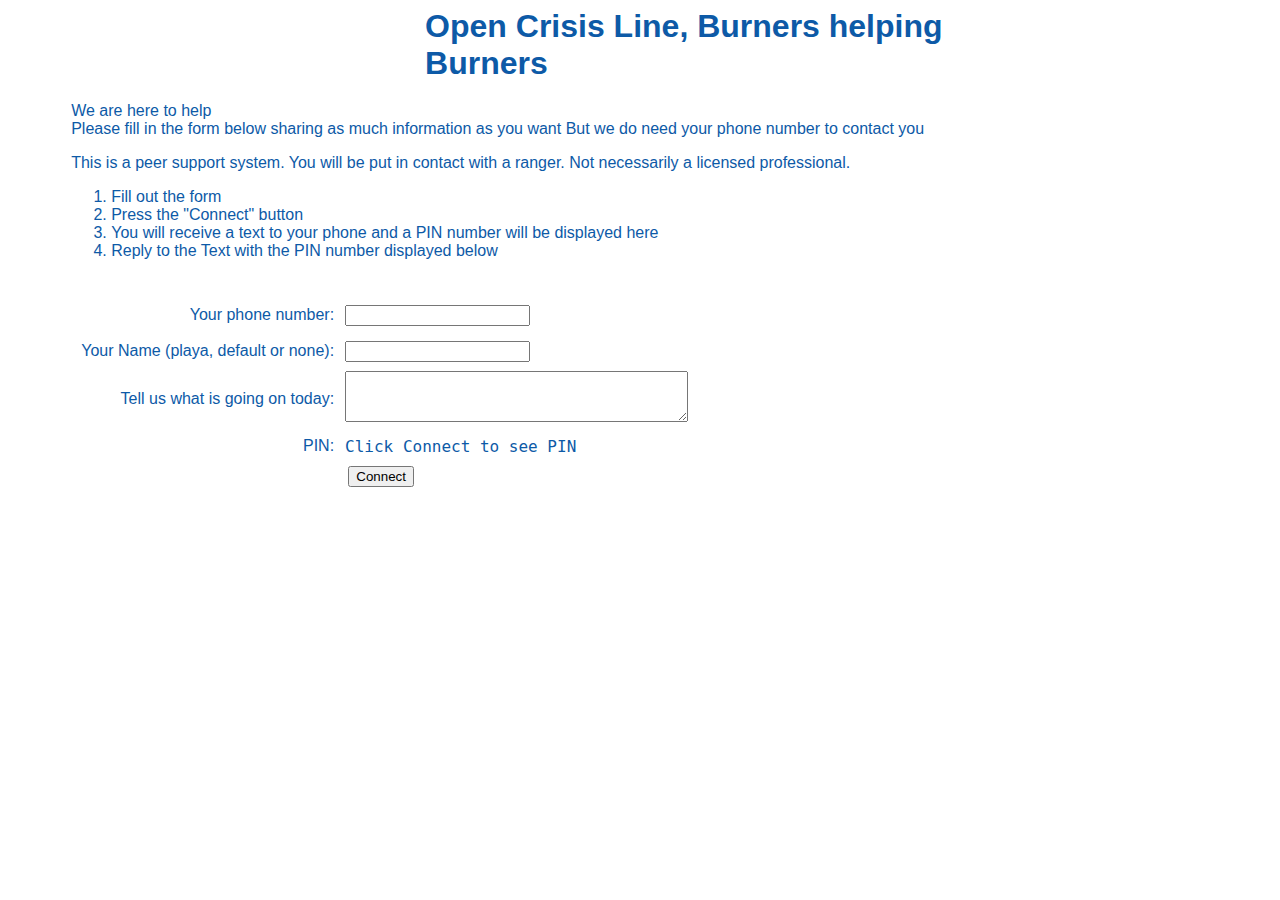
<file: web/index.html>
<!DOCTYPE html>
<html lang="en">
<head>
    <link href="main.css" rel="stylesheet">
    <script src="scripts/jquery-3.5.1.min.js"></script>
    <script src="scripts/main.js"></script>

    <meta charset="UTF-8">
    <title>Open Crisis Line</title>
</head>
<body>
<div class="title">
    Open Crisis Line, Burners helping Burners
</div>
<div class="into">

    We are here to help<br>
    Please fill in the form below sharing as much information as you want But we do need your phone number to contact
    you<br>
    <p>
        This is a peer support system. You will be put in contact with a ranger. Not necessarily a licensed
        professional.
        <br>
    <ol>
        <li>Fill out the form</li>
        <li>Press the "Connect" button</li>
        <li>You will receive a text to your phone and a PIN number will be displayed here</li>
        <li>Reply to the Text with the PIN number displayed below</li>
    </ol>
    </p>

</div>
<form>
    <table id="support-form">
        <tr>
            <th>Your phone number:</th>
            <td><input type="tel" id="phone-number"/></td>
        </tr>
        <tr>
            <th>Your Name (playa, default or none):</th>
            <td><input type="text" id="name"/></td>
        </tr>
        <tr>
            <th>Tell us what is going on today:</th>
            <td><textarea id="whats-going-on" rows="3" cols="40"></textarea></td>
        </tr>
        <tr>
            <th>PIN:</th>
            <td><span id="pin">Click Connect to see PIN </span></td>
        </tr>
        <tr>
            <td colspan="2" align="center"><input class="submitbutton" type="button" id="submit" value="Connect"
                                                  onclick="handleSupportButton()"></td>
        </tr>

    </table>
</form>
</body>
</html>
</file>
<file: web/main.css>
/*
 * Copyright (c) 2020.  This software is made for the Black Rock City Aid group and is provided AS IS with no support or liability under the Apache 2 license.
 */

:root {
    --fontcolor: #0d5aa7;
}

body {
    font-family: sans-serif;
    color: var(--fontcolor);
}

div.title {
    position: relative;
    width: 50%;
    left: 33%;
    font-size: xx-large;
    font-weight: bold;

}

div.into {
    position: relative;
    padding-left: 5%;
    padding-top: 20px;
    font-size: medium;
    color: var(--fontcolor);
}

#support-form {
    padding-left: 5%;
    padding-top: 20px;
}

#support-form th {
    text-align: right;
    font-weight: normal;
    padding: 8px;
}

#support-form .submitbutton {
    horiz-align: center;
    margin: 0;
    position: relative;
}

#support-form tr {
    padding: 10px;
}

#pin {
    font-family: monospace, monospace;
}
</file>
